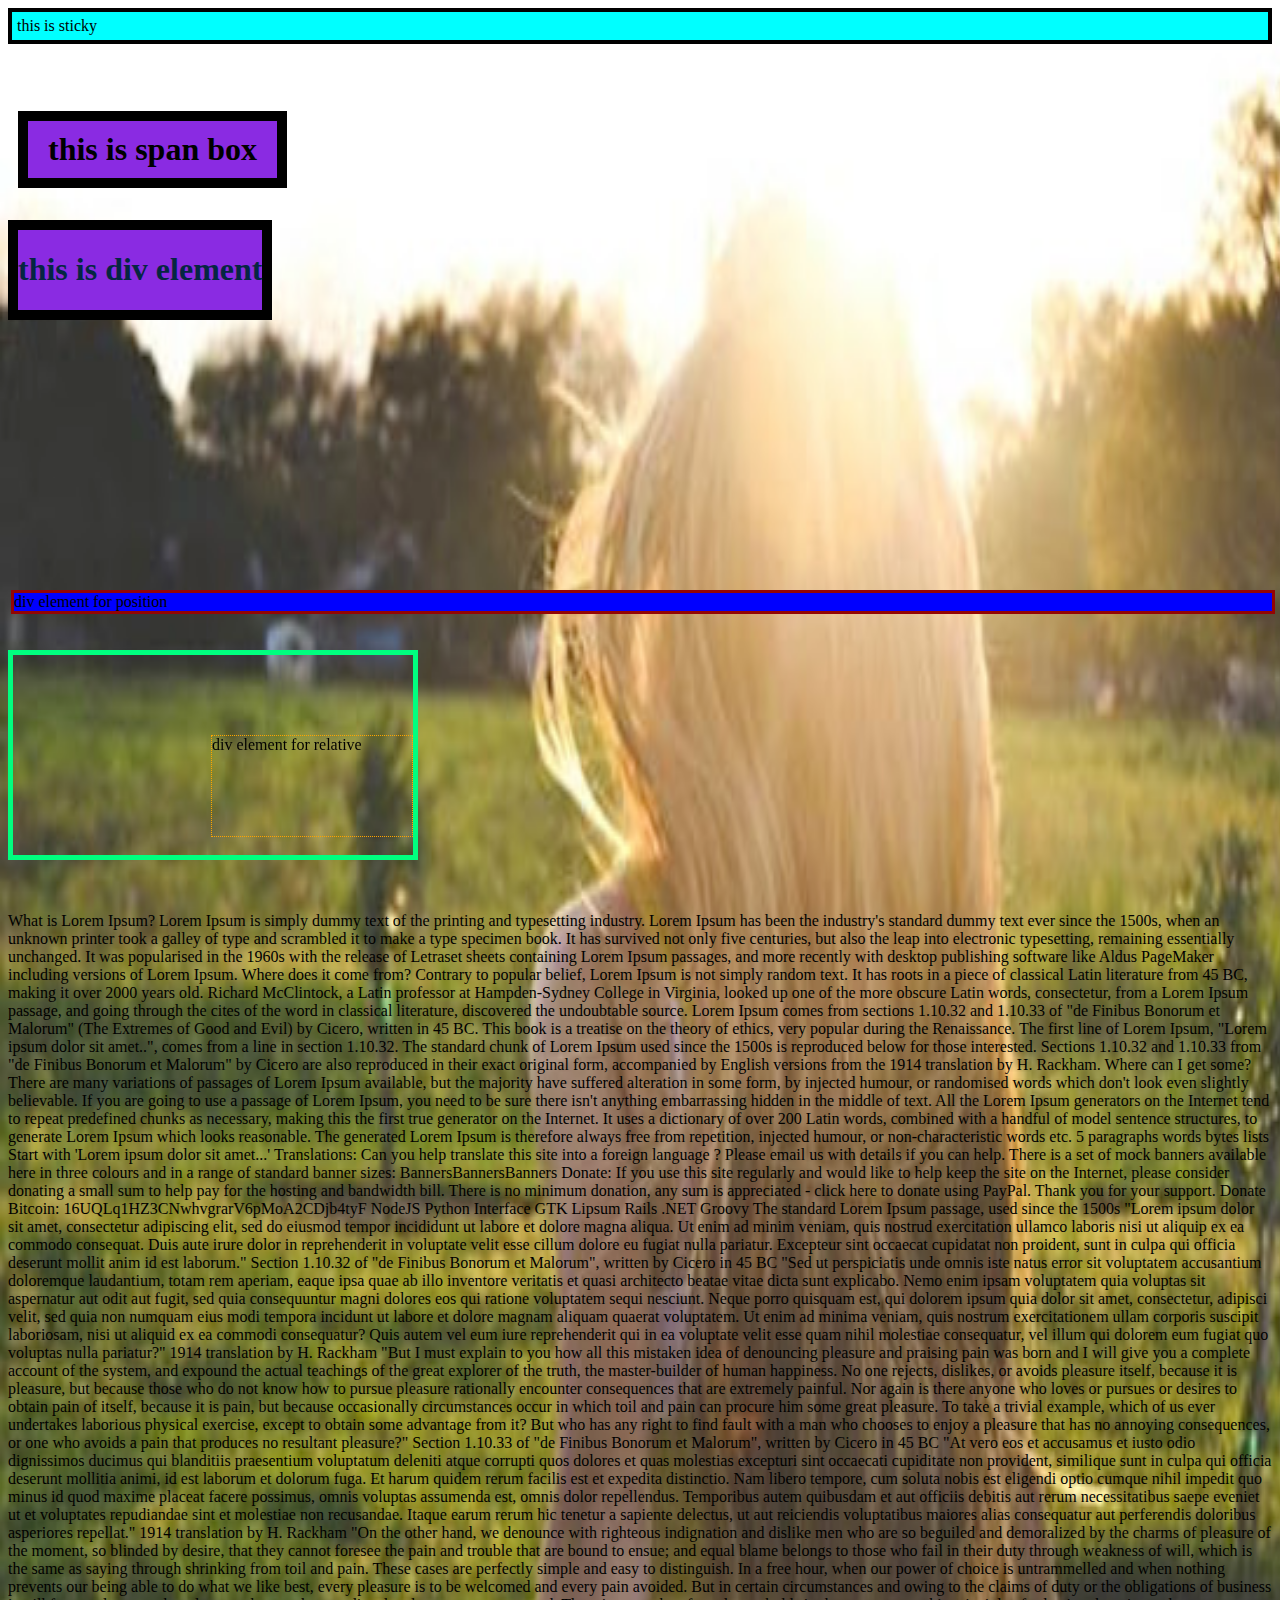
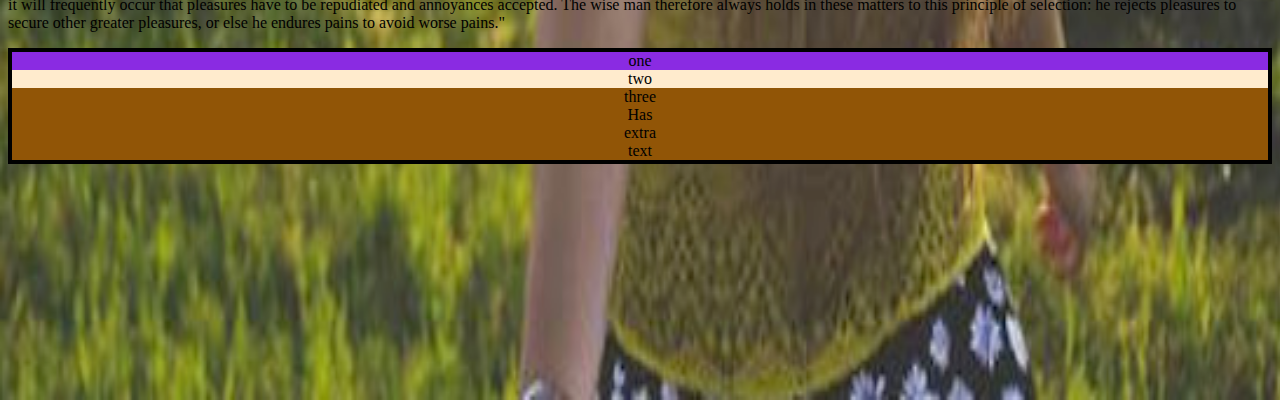
<file: workshop/day2/index.html>
<!DOCTYPE html>
<html lang="en">
<head>
    <link rel="stylesheet" href="style.css">
    <meta charset="UTF-8">
    <meta name="viewport" content="width=device-width, initial-scale=1.0">
    <title>Document</title>
</head>
<body>
    <div class="sticky">
        this is sticky
    </div>
    <br>
    <br>
    <div>
    
        <h1><span class="box">
            this is span box
        </span>
        </h1>
    <div class="band">
        <h1>this is div element</h1>
    </div>
        
</div>
<br>
<div class="image">
<img src="workshop.jpg" height="2000px" width="1500px">
</div> 
<br>
<br>
<br>
<br>
<!--position property of elements they are static,relative,absolute,sticky-->
<div class="position">
    div element for position
</div>
<br>
<br>
<br>
<br>
<br>
<br>
<br>
<br>
<br>
<br>
<br>
<br>
<div class="relative">
    <div class="absolute">
    div element for relative
</div>
</div>
<br>
<br>
<P>
    What is Lorem Ipsum?
Lorem Ipsum is simply dummy text of the printing and typesetting industry. Lorem Ipsum has been the industry's standard dummy text ever since the 1500s, when an unknown printer took a galley of type and scrambled it to make a type specimen book. It has survived not only five centuries, but also the leap into electronic typesetting, remaining essentially unchanged. It was popularised in the 1960s with the release of Letraset sheets containing Lorem Ipsum passages, and more recently with desktop publishing software like Aldus PageMaker including versions of Lorem Ipsum.
Where does it come from?
Contrary to popular belief, Lorem Ipsum is not simply random text. It has roots in a piece of classical Latin literature from 45 BC, making it over 2000 years old. Richard McClintock, a Latin professor at Hampden-Sydney College in Virginia, looked up one of the more obscure Latin words, consectetur, from a Lorem Ipsum passage, and going through the cites of the word in classical literature, discovered the undoubtable source. Lorem Ipsum comes from sections 1.10.32 and 1.10.33 of "de Finibus Bonorum et Malorum" (The Extremes of Good and Evil) by Cicero, written in 45 BC. This book is a treatise on the theory of ethics, very popular during the Renaissance. The first line of Lorem Ipsum, "Lorem ipsum dolor sit amet..", comes from a line in section 1.10.32.

The standard chunk of Lorem Ipsum used since the 1500s is reproduced below for those interested. Sections 1.10.32 and 1.10.33 from "de Finibus Bonorum et Malorum" by Cicero are also reproduced in their exact original form, accompanied by English versions from the 1914 translation by H. Rackham.

Where can I get some?
There are many variations of passages of Lorem Ipsum available, but the majority have suffered alteration in some form, by injected humour, or randomised words which don't look even slightly believable. If you are going to use a passage of Lorem Ipsum, you need to be sure there isn't anything embarrassing hidden in the middle of text. All the Lorem Ipsum generators on the Internet tend to repeat predefined chunks as necessary, making this the first true generator on the Internet. It uses a dictionary of over 200 Latin words, combined with a handful of model sentence structures, to generate Lorem Ipsum which looks reasonable. The generated Lorem Ipsum is therefore always free from repetition, injected humour, or non-characteristic words etc.

5
	paragraphs
	words
	bytes
	lists
	Start with 'Lorem
ipsum dolor sit amet...'

Translations: Can you help translate this site into a foreign language ? Please email us with details if you can help.
There is a set of mock banners available here in three colours and in a range of standard banner sizes:
BannersBannersBanners
Donate: If you use this site regularly and would like to help keep the site on the Internet, please consider donating a small sum to help pay for the hosting and bandwidth bill. There is no minimum donation, any sum is appreciated - click here to donate using PayPal. Thank you for your support.
Donate Bitcoin: 16UQLq1HZ3CNwhvgrarV6pMoA2CDjb4tyF
NodeJS Python Interface GTK Lipsum Rails .NET Groovy
The standard Lorem Ipsum passage, used since the 1500s
"Lorem ipsum dolor sit amet, consectetur adipiscing elit, sed do eiusmod tempor incididunt ut labore et dolore magna aliqua. Ut enim ad minim veniam, quis nostrud exercitation ullamco laboris nisi ut aliquip ex ea commodo consequat. Duis aute irure dolor in reprehenderit in voluptate velit esse cillum dolore eu fugiat nulla pariatur. Excepteur sint occaecat cupidatat non proident, sunt in culpa qui officia deserunt mollit anim id est laborum."

Section 1.10.32 of "de Finibus Bonorum et Malorum", written by Cicero in 45 BC
"Sed ut perspiciatis unde omnis iste natus error sit voluptatem accusantium doloremque laudantium, totam rem aperiam, eaque ipsa quae ab illo inventore veritatis et quasi architecto beatae vitae dicta sunt explicabo. Nemo enim ipsam voluptatem quia voluptas sit aspernatur aut odit aut fugit, sed quia consequuntur magni dolores eos qui ratione voluptatem sequi nesciunt. Neque porro quisquam est, qui dolorem ipsum quia dolor sit amet, consectetur, adipisci velit, sed quia non numquam eius modi tempora incidunt ut labore et dolore magnam aliquam quaerat voluptatem. Ut enim ad minima veniam, quis nostrum exercitationem ullam corporis suscipit laboriosam, nisi ut aliquid ex ea commodi consequatur? Quis autem vel eum iure reprehenderit qui in ea voluptate velit esse quam nihil molestiae consequatur, vel illum qui dolorem eum fugiat quo voluptas nulla pariatur?"

1914 translation by H. Rackham
"But I must explain to you how all this mistaken idea of denouncing pleasure and praising pain was born and I will give you a complete account of the system, and expound the actual teachings of the great explorer of the truth, the master-builder of human happiness. No one rejects, dislikes, or avoids pleasure itself, because it is pleasure, but because those who do not know how to pursue pleasure rationally encounter consequences that are extremely painful. Nor again is there anyone who loves or pursues or desires to obtain pain of itself, because it is pain, but because occasionally circumstances occur in which toil and pain can procure him some great pleasure. To take a trivial example, which of us ever undertakes laborious physical exercise, except to obtain some advantage from it? But who has any right to find fault with a man who chooses to enjoy a pleasure that has no annoying consequences, or one who avoids a pain that produces no resultant pleasure?"

Section 1.10.33 of "de Finibus Bonorum et Malorum", written by Cicero in 45 BC
"At vero eos et accusamus et iusto odio dignissimos ducimus qui blanditiis praesentium voluptatum deleniti atque corrupti quos dolores et quas molestias excepturi sint occaecati cupiditate non provident, similique sunt in culpa qui officia deserunt mollitia animi, id est laborum et dolorum fuga. Et harum quidem rerum facilis est et expedita distinctio. Nam libero tempore, cum soluta nobis est eligendi optio cumque nihil impedit quo minus id quod maxime placeat facere possimus, omnis voluptas assumenda est, omnis dolor repellendus. Temporibus autem quibusdam et aut officiis debitis aut rerum necessitatibus saepe eveniet ut et voluptates repudiandae sint et molestiae non recusandae. Itaque earum rerum hic tenetur a sapiente delectus, ut aut reiciendis voluptatibus maiores alias consequatur aut perferendis doloribus asperiores repellat."

1914 translation by H. Rackham
"On the other hand, we denounce with righteous indignation and dislike men who are so beguiled and demoralized by the charms of pleasure of the moment, so blinded by desire, that they cannot foresee the pain and trouble that are bound to ensue; and equal blame belongs to those who fail in their duty through weakness of will, which is the same as saying through shrinking from toil and pain. These cases are perfectly simple and easy to distinguish. In a free hour, when our power of choice is untrammelled and when nothing prevents our being able to do what we like best, every pleasure is to be welcomed and every pain avoided. But in certain circumstances and owing to the claims of duty or the obligations of business it will frequently occur that pleasures have to be repudiated and annoyances accepted. The wise man therefore always holds in these matters to this principle of selection: he rejects pleasures to secure other greater pleasures, or else he endures pains to avoid worse pains."


</P>
<!--css flexbox to avoid complex code-->
<div class="boox">
      <div class="one">one</div>
      <div class="two">two</div>
      <div class="three">
            three
            <br>
            Has
            <br>
            extra
            <br>
            text
      </div>
</div>
<script src="class1.js"></script>
</body>
</html>
</file>
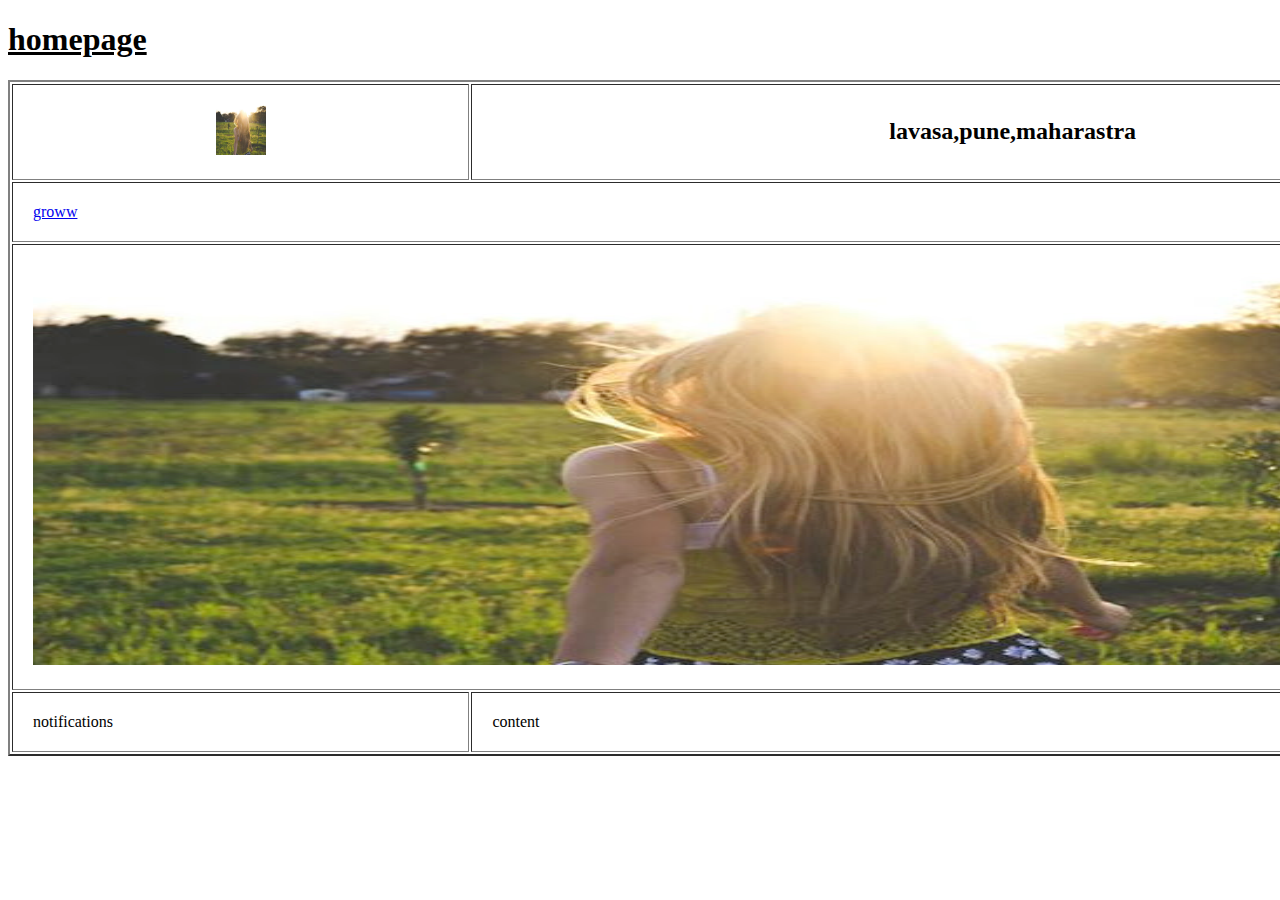
<file: workshop/day1/homepage.html>
<!DOCTYPE html>
<html lang="en">
<head>
    <!-- <link href="homework.css" rel="stylesheet"> -->
    <meta charset="UTF-8">
    <meta name="viewport" content="width=device-width, initial-scale=1.0">
    <title>home page</title>
</head>
<body>
<!--this is the heading of the page-->
    <div class="text-center">
    <h1><ins>
        homepage</ins>
    </h1>
    </div>
    <div>
    <!--creating table-->
        <table border="2" cellpadding="20" width="100%" class="table">
            <thead>
                <tr><!--giving logo-->
                    <th><img src="workshop copy.jpg" height="50px" width="50px" alt="image"></th>
                    <div class="new">
                    <th colspan="10" style="font-size: 150%;" >lavasa,pune,maharastra</th>
                </div>
                </tr>
            </thead>
            <tbody>
                <tr><!--giving link here-->
                    <div class="content">
                    <td colspan="11"><a href="https://groww.in/stocks/user/explore">groww</a></td>
                </div>
                </tr>
                <tr><!--creating banner-->
                    <td colspan="11"><img src="workshop copy.jpg" width="1500px" height="400px" alt="image"></td>
                </tr>
                <tr><!--cell for notifications-->
                    <td >notifications</td>
                    <!--cell for content-->
                    <td colspan="10">content</td>
                </tr>
               
            </tbody>
        </table>
    </div>

</body>
</html>
</file>
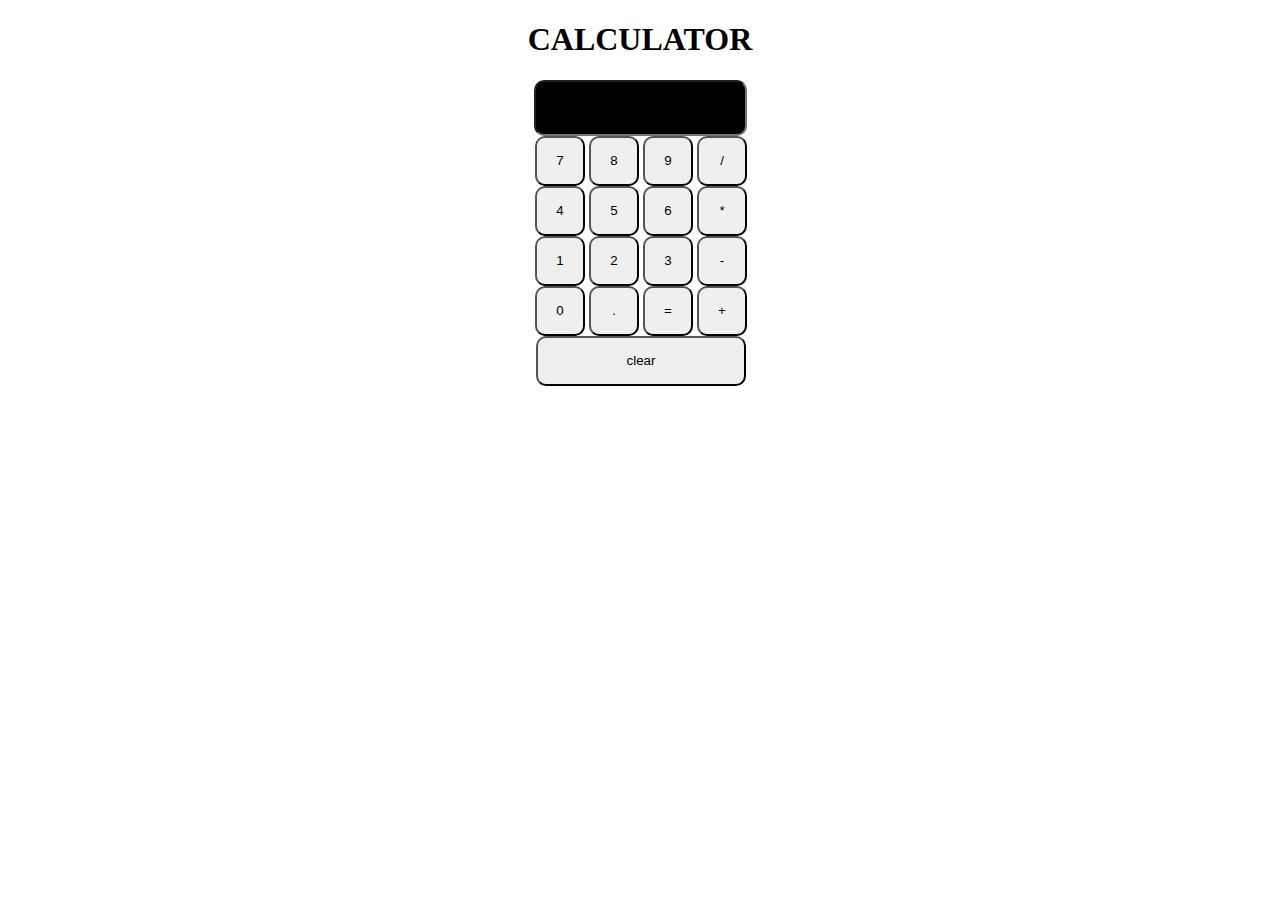
<file: workshop/day2/calculator.html>
<!DOCTYPE html>
<html lang="en">
<head>
    <meta charset="UTF-8">
    <meta name="viewport" content="width=device-width, initial-scale=1.0">
    <title>calculator</title>
    
</head>
<body>
    <center>
    <h1 style="text-align: center;color: black;">CALCULATOR</h1>

    <form action="" >
        <div class="display">
            <input style="width: 205px; height: 50px; background-color: black; color: white; background-origin: padding-box; border-radius: 10px;" type="text"  readonly id="result" >
        
        </div>
        
        <div style="padding-left:2px; border-radius: 100px;">
            <input type="button" value="7" id="7" style="width: 50px;height: 50px; border-radius: 10px;" onclick="appendToResult('7')">
            <input type="button" value="8" id="8" style="width: 50px;height: 50px; border-radius: 10px;" onclick="appendToResult('8')">
            <input type="button" value="9" id="9" style="width: 50px;height: 50px; border-radius: 10px;" onclick="appendToResult('9')">
            <input type="button" value="/" style="width: 50px;height: 50px; border-radius: 10px;" onclick="appendToResult('/')">
            <br>
            <input type="button" value="4" id="4" style="width: 50px;height: 50px; border-radius: 10px;" onclick="appendToResult('4')">
            <input type="button" value="5" id="5" style="width: 50px;height: 50px; border-radius: 10px;" onclick="appendToResult('5')">
            <input type="button" value="6" id="6" style="width: 50px;height: 50px; border-radius: 10px;" onclick="appendToResult('6')">
            <input type="button" value="*" style="width: 50px;height: 50px; border-radius: 10px;" onclick="appendToResult('*')">
            <br>
            <input type="button" value="1" id="1" style="width: 50px;height: 50px; border-radius: 10px;" onclick="appendToResult('1')">
            <input type="button" value="2" id="2" style="width: 50px;height: 50px; border-radius: 10px;" onclick="appendToResult('2')">
            <input type="button" value="3" id="3" style="width: 50px;height: 50px; border-radius: 10px;" onclick="appendToResult('3')">
            <input type="button" value="-" style="width: 50px;height: 50px; border-radius: 10px;" onclick="appendToResult('-')">
            <br>
            <input type="button" value="0" id="0" style="width: 50px;height: 50px; border-radius: 10px;" onclick="appendToResult('0')">
            <input type="button" value="." style="width: 50px;height: 50px; border-radius: 10px;" onclick="appendToResult('.')">
            <input type="button" value="=" style="width: 50px;height: 50px; border-radius: 10px;" onclick="calculateResult()">
            <input type="button" value="+" style="width: 50px;height: 50px; border-radius: 10px;" onclick="appendToResult('+')">
            <br>
            <input type="submit" style="width: 210px; height: 50px; border-radius: 10px;" value="clear">
        </div>
    </form>
</center>
    <script>
        function appendToResult(value) {
          document.getElementById("result").value += value;
        }
        

        function calculateResult() {
          var result = document.getElementById("result").value;
            document.getElementById("result").value = eval(result);

        }
    </script>
</body>
</html>
</file>
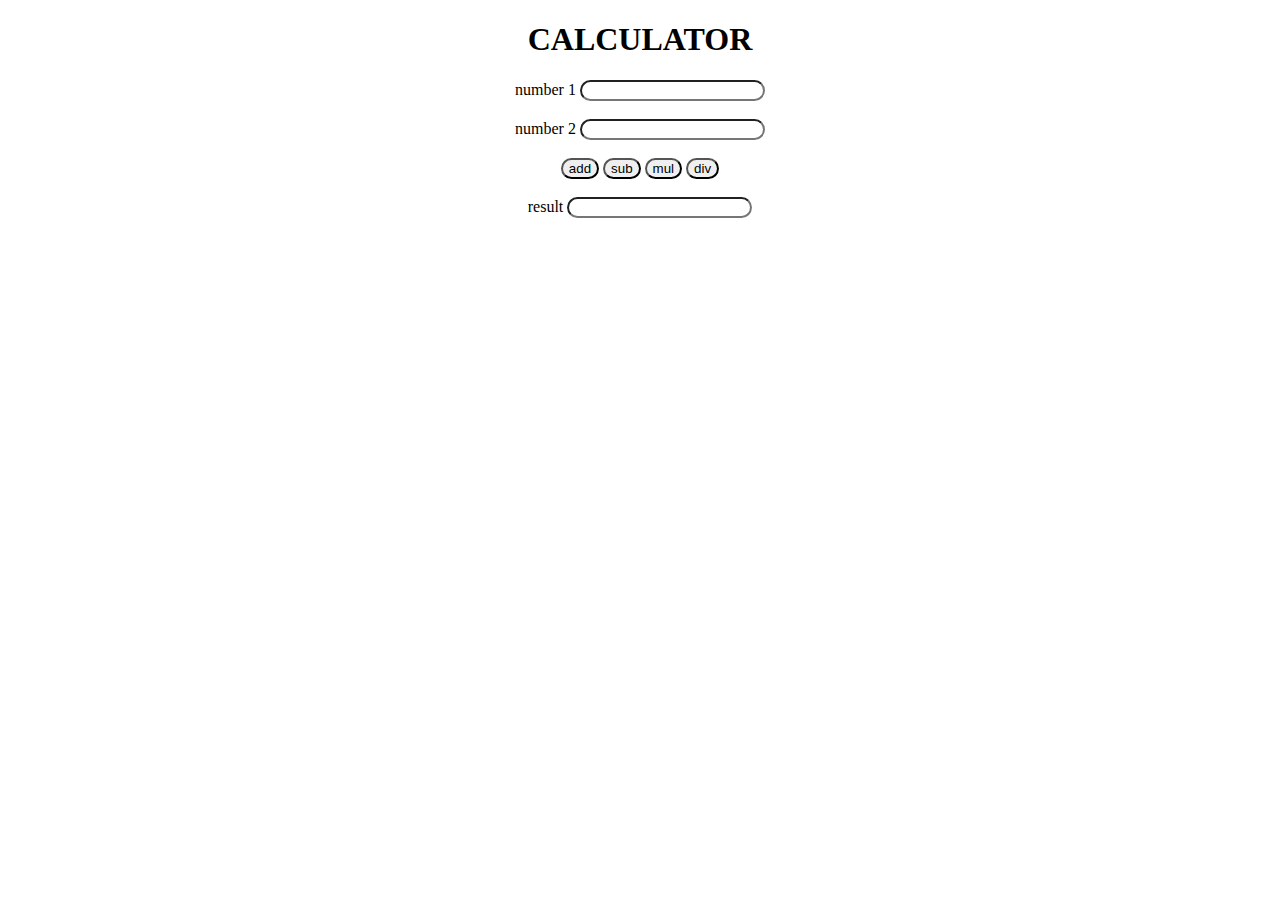
<file: workshop/day2/js.html>
<!DOCTYPE html>
<html lang="en">
<head>
    <meta charset="UTF-8">
    <meta name="viewport" content="width=device-width, initial-scale=1.0">
    <title>Document</title>
</head>
<body>
    <h1 style="text-align: center;">CALCULATOR</h1>
    <form action="" style="text-align: center;">
        <div>
            <label for="">number 1</label>
            <input style="border-radius: 25px;" type="number" id="num1">
        </div>
        <br>
        <div>
            <label for="">number 2</label>
            <input style="border-radius: 25px;" type="number" id="num2">
        </div>
        <br>
        <div>
            <input style="border-radius: 25px;" type="button" value="add" onclick="add()">

            <input style="border-radius: 25px;" type="button" value="sub" onclick="sub()">

            <input style="border-radius: 25px;" type="button" value="mul" onclick="mul()">

            <input style="border-radius: 25px;" type="button" value="div" onclick="div()">
        </div>
        <br>
        <div>
             <label for="">result</label>
             <input style="border-radius: 25px;" type="text" readonly id="ans">
        </div>
    </form>
    <script src="class1.js"></script>
    
</body>
</html>
</file>
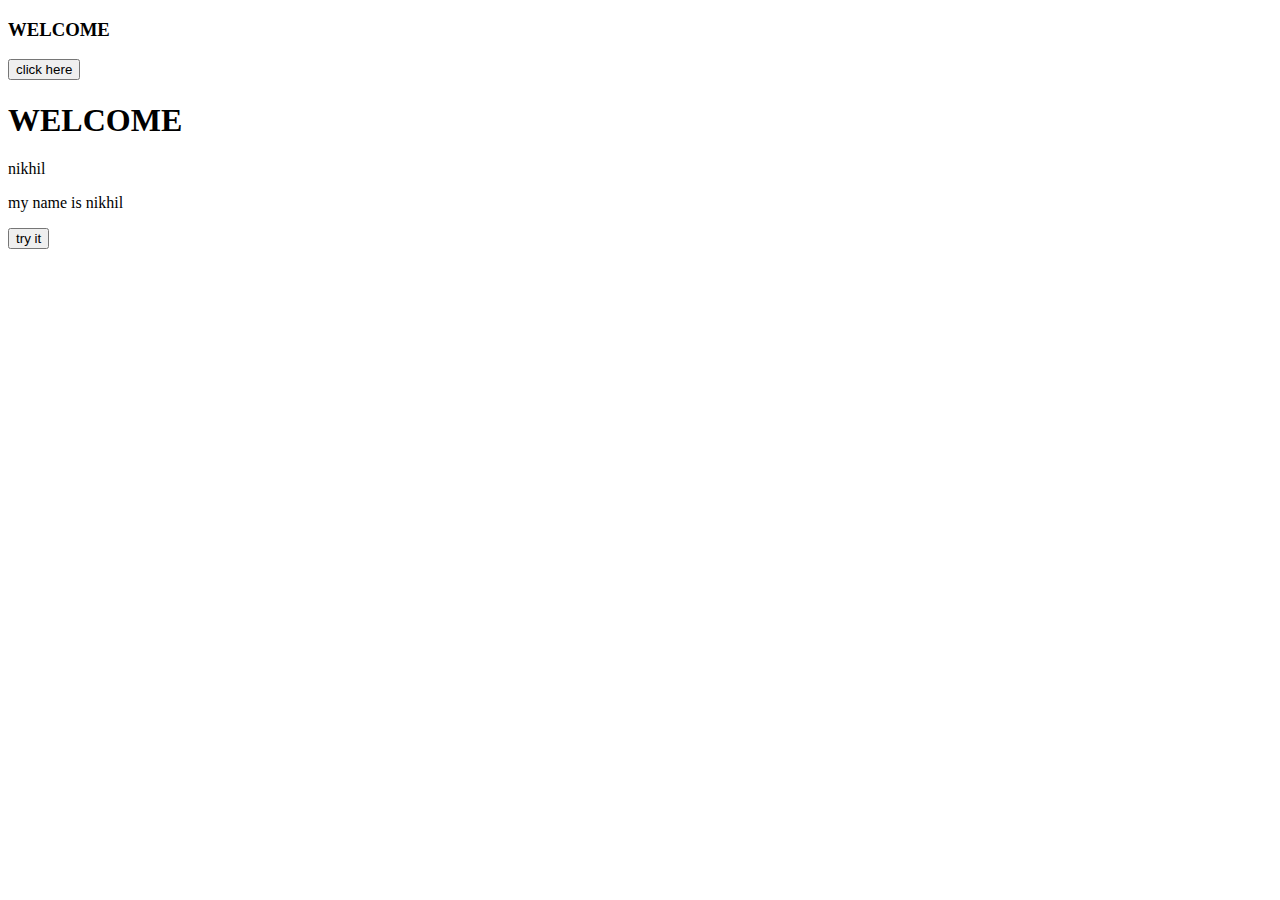
<file: workshop/day3/event.html>
<!DOCTYPE html>
<html lang="en">

<head>
    <meta charset="UTF-8">
    <meta name="viewport" content="width=device-width, initial-scale=1.0">
    <title>Document</title>
</head>

<body>

    <h3 id="cont">WELCOME</h3>
    <button id="click" onclick="onevent();">click here</button>
    <script>
        // this is the another form of defining a function
        onevent = () => {
            document.getElementById("cont").style.color = "orange";
            document.getElementById("cont").style.backgroundColor = "black";
            document.getElementById("cont").style.fontSize = "200%";
            document.getElementById("click").style.color = "orange";
        }
    </script>
    <h1>WELCOME</h1>
    <p id="intro">nikhil</p>
    <p id="c"></p>
    <script>
        var myname = document.getElementById("intro").innerHTML;
        console.log(myname);
        document.getElementById("c").innerHTML = "my name is " + myname;
    </script>
    <button id="mybtn">try it</button>
    <script>
        document.getElementById("mybtn").addEventListener("click",function(){
            alert("hello world!");
        })
    </script>
</body>

</html>
</file>
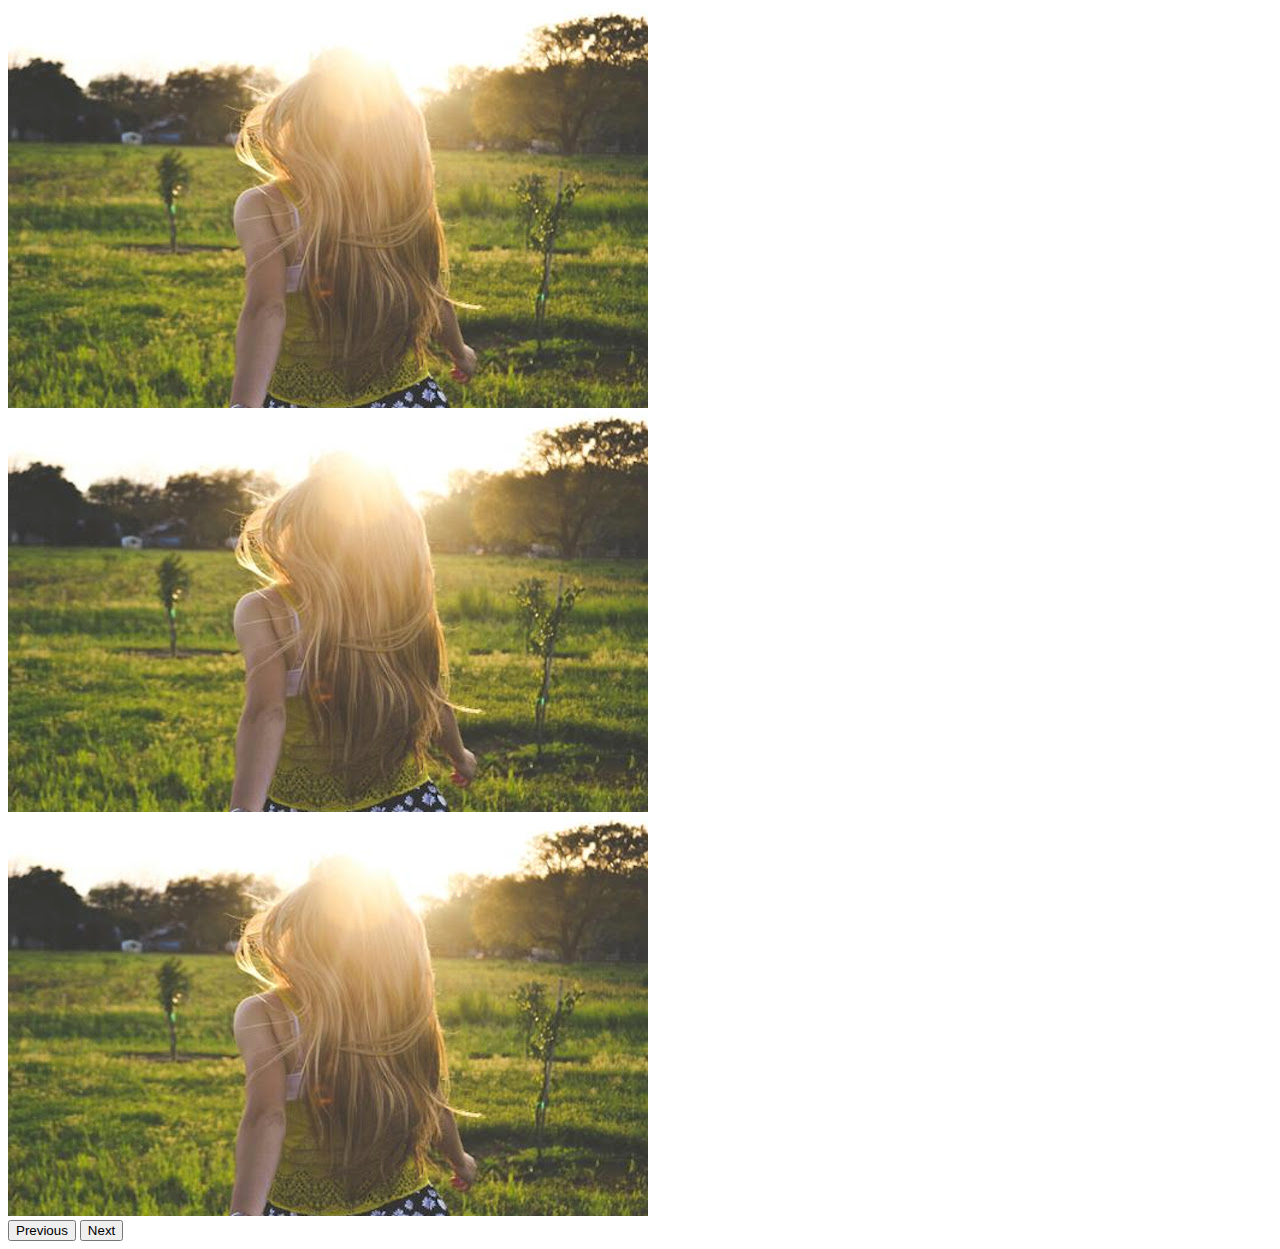
<file: workshop/day3/new.html>
<!DOCTYPE html>
<html lang="en">

<head>
    <meta charset="UTF-8">
    <meta name="viewport" content="width=device-width, initial-scale=1.0">
    <title>Document</title>
</head>

<body>
    <div id="carouselExampleFade" class="carousel slide carousel-fade">
        <div class="carousel-inner">
            <div class="carousel-item active">
                <img src="workshop copy.jpg" class="d-block w-100" alt="...">
            </div>
            <div class="carousel-item">
                <img src="workshop copy.jpg" class="d-block w-100" alt="...">
            </div>
            <div class="carousel-item">
                <img src="workshop copy.jpg" class="d-block w-100" alt="...">
            </div>
        </div>
        <button class="carousel-control-prev" type="button" data-bs-target="#carouselExampleFade" data-bs-slide="prev">
            <span class="carousel-control-prev-icon" aria-hidden="true"></span>
            <span class="visually-hidden">Previous</span>
        </button>
        <button class="carousel-control-next" type="button" data-bs-target="#carouselExampleFade" data-bs-slide="next">
            <span class="carousel-control-next-icon" aria-hidden="true"></span>
            <span class="visually-hidden">Next</span>
        </button>
    </div>
</body>

</html>
</file>
<file: workshop/day2/style.css>
.box{
    background-color: blueviolet;
    border: 10px solid black;
    margin: 10px;
    padding: 10px 20px;
    
}
.band {
    background-color: blueviolet;
    border: 10px solid black;
    color: rgb(6, 38, 66);
    display: inline-block; /* Corrected to inline-block */
}
/* understand we cant use inline as variable name bz it is just like u cant use int , double as the variable name */
.box {
    display: inline-block; /* Corrected to inline-block */
}
.image{
    position: absolute;
    left: 0px;
    top: 0px;
    z-index: -1;
}
.position{
    position: relative;
    background-color: blue;
    left: 3px;
    top: 180px;
    border: 3px solid rgb(147, 4, 4);
}
.fix{
    position: fixed;
    bottom: 0%;
    right: 0%;
    background-color: blue;
    width: 300px;
    border: 2px solid grey;

}
.relative{
    position: relative;
    width: 400px;
    height: 200px;
    border: 5px solid springgreen;

}
.absolute{
    position: absolute;
    top: 80px;
    right: 0%;
    width: 200px;
    height: 100px;
    border: 1px dotted orange;
}
.sticky{
    position: sticky;
    top: 0%;
    padding: 5px;
    background-color: aqua;
    border: 4px solid black;
}
.boox{
    display: flex;
    flex-direction: column;
    justify-content:space-evenly;
    background-color: aqua;
    border: 4px solid black;
}
.one{
    background-color: blueviolet;
    text-align: center;

}
.two{
    background-color: blanchedalmond;
    text-align: center;
}
.three{
    background-color: rgb(145, 85, 6);
    text-align: center;
}
</file>
<file: workshop/day1/homework.css>
body{
    background-image: url('day2\workshop.jpg');
    background-repeat: no-repeat;
    background-size:100%;
}

table{
    background-color: rgb(139, 255, 139);
    border: 4px dotted darkblue;
}
label:hover{
    color: gold;
    font-size: 150%;
    font-style: italic;

}
input{
    background-color: aquamarine;
    border-radius: 25px;
    rotate: 360;
}
.content:hover{
    color: gold;
    font-size: 150%;
    font-style: italic;

}
.content:active{
    background-color: black;
}
.content:visited{
    color: aqua;
}
.new:hover{
    background-size: 150%;
    background-color: aqua;
}
</file>
